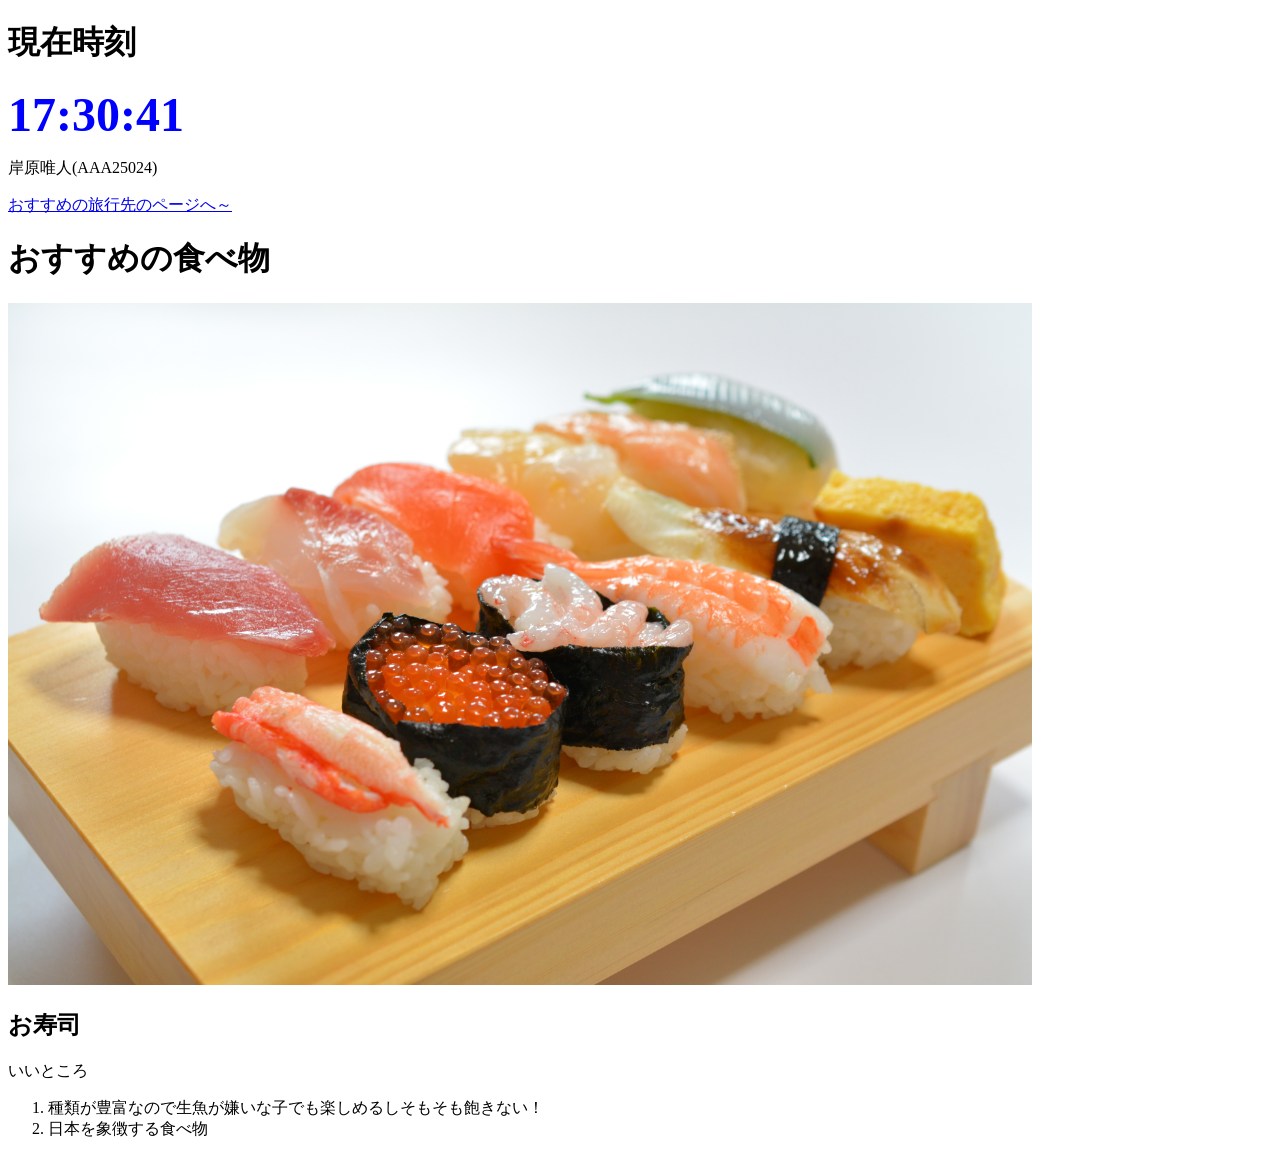
<file: index.html>
<!DOCTYPE html>
<html lang="ja">
<head>
    <meta charset="UTF-8">
    <meta name="viewport" content="width=device-width, initial-scale=1.0">
    <title>Webシステム構築基礎 第2回課題</title>
        <script>
        function updateClock() {
            // 現在時刻を取得
            var now = new Date();
            var hours = now.getHours();
            var minutes = now.getMinutes();
            var seconds = now.getSeconds();
            
            // 1桁の場合は0を付ける
            if (hours < 10) hours = '0' + hours;
            if (minutes < 10) minutes = '0' + minutes;
            if (seconds < 10) seconds = '0' + seconds;
            
            // 時刻を表示
            var timeString = hours + ':' + minutes + ':' + seconds;
            document.getElementById('clock').innerHTML = timeString;
        }
        
        // 1秒ごとにupdateClock関数を実行
        setInterval(updateClock, 1000);
        
        // ページ読み込み時に即座に表示
        window.onload = updateClock;
    </script>
</head>
<body>
        <h1>現在時刻</h1>
    <div id="clock" style="font-size: 48px; font-weight: bold; color: blue;">
        00:00:00
    </div>
    <p>岸原唯人(AAA25024)</p>
    <a href="second.html">おすすめの旅行先のページへ～</a>
    <h1>おすすめの食べ物</h1>
    <div>
        <img src="0adpDSC_1669.jpg" style="width:80vw; height:auto;">
        <h2>お寿司</h2>
        いいところ
        <ol>
            <li>種類が豊富なので生魚が嫌いな子でも楽しめるしそもそも飽きない！</li>
            <li>日本を象徴する食べ物</li>
        </ol>
       
    </div>
</body>
</html>
</file>
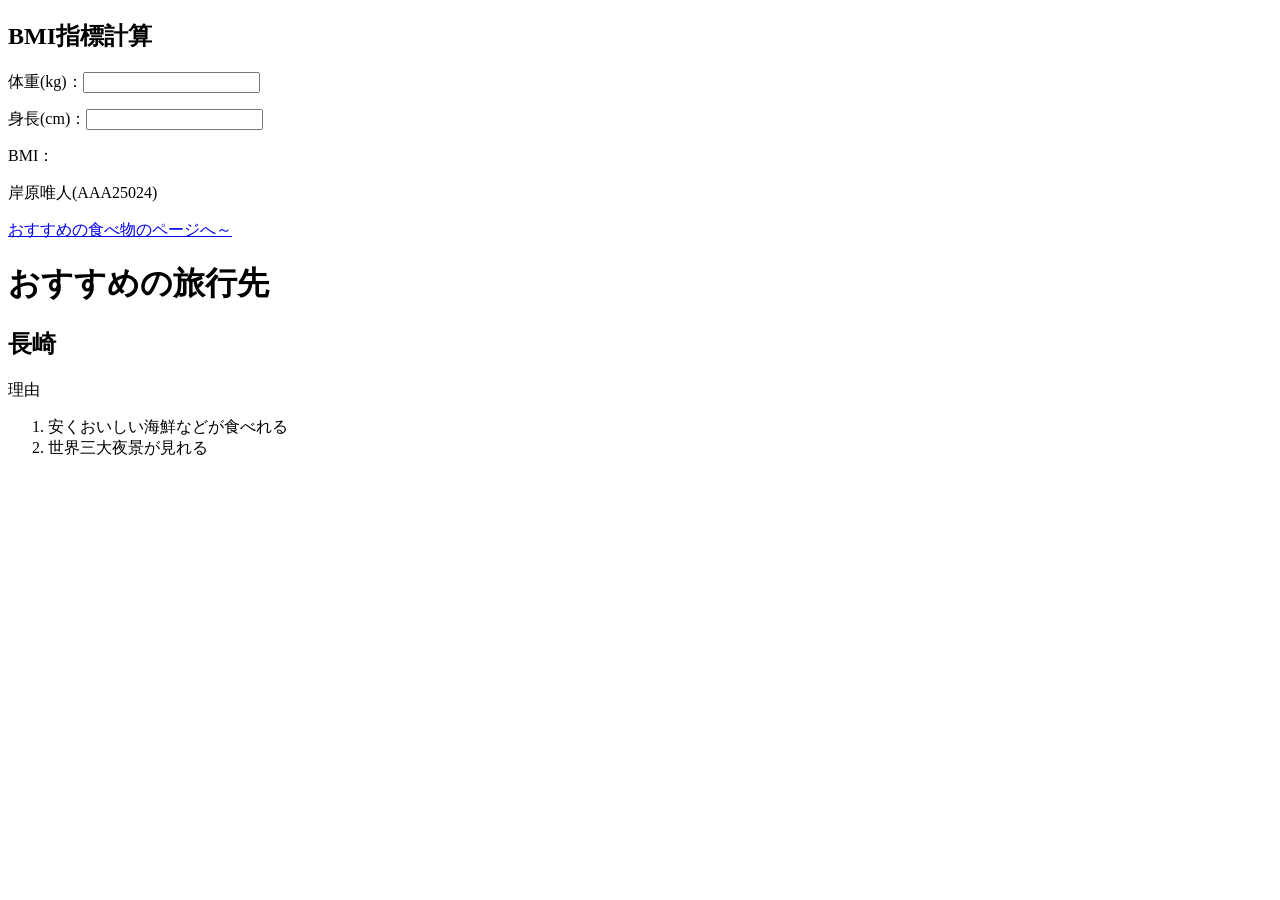
<file: second.html>
<!DOCTYPE html>
<html lang="ja">
<head>
    <meta charset="UTF-8">
    <meta name="viewport" content="width=device-width, initial-scale=1.0">
    <title>Webシステム構築基礎 第2回課題</title>
</head>
<body>
    <h2>BMI指標計算</h2>
<form oninput="bmi.value = Math.round(Number(weight.value) / Math.pow(Number(height.value)/100, 2) * 10) / 10">
    <p><label>体重(kg)：<input name="weight" type="number" step="any"></label></p>
    <p><label>身長(cm)：<input name="height" type="number" step="any"></label></p>
    <p><label>BMI：<output name="bmi"></output></label></p>
</form>
  <p>岸原唯人(AAA25024)</p>
  <a href="index.html">おすすめの食べ物のページへ～</a>
  <h1>おすすめの旅行先</h1>
  <h2>長崎</h2>
  <p>理由</p>
  <ol>
    <li>安くおいしい海鮮などが食べれる</li>
    <li>世界三大夜景が見れる</li>
  </ol>
  
</body>
</html>
</file>
